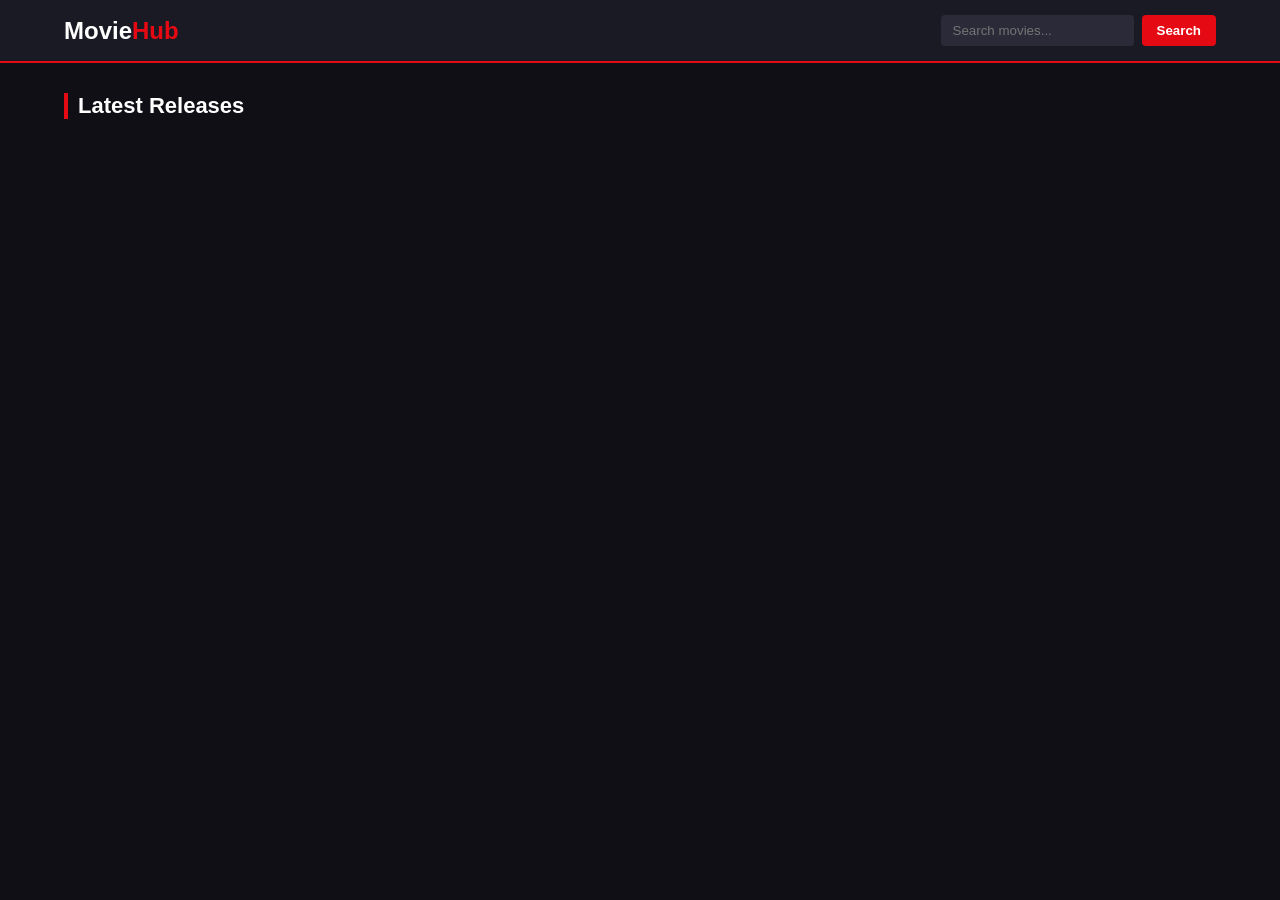
<file: index.html>
<!DOCTYPE html>
<html lang="en">
<head>
  <meta charset="UTF-8">
  <meta name="viewport" content="width=device-width, initial-scale=1.0">
  <title>MovieHub - Latest Movies</title>
  <link rel="stylesheet" href="style.css">
</head>
<body>

  <!-- Top Navigation Bar -->
  <header class="navbar">
    <div class="logo">Movie<span>Hub</span></div>
    <div class="search-box">
      <input type="text" placeholder="Search movies...">
      <button>Search</button>
    </div>
  </header>

  <!-- Main Content Section -->
  <main class="container">
    <h2 class="section-title">Latest Releases</h2>
    <div class="movie-grid"></div>
  </main>

  <!-- JavaScript Link -->
  <script src="script.js"></script>
</body>
</html>
</file>
<file: style.css>
* {
  margin: 0;
  padding: 0;
  box-sizing: border-box;
  font-family: 'Segoe UI', Tahoma, Geneva, Verdana, sans-serif;
}

body {
  background-color: #0f0f15;
  color: #ffffff;
}

.navbar {
  display: flex;
  justify-content: space-between;
  align-items: center;
  padding: 15px 5%;
  background-color: #1a1a24;
  border-bottom: 2px solid #e50914;
}

.logo {
  font-size: 24px;
  font-weight: bold;
  color: #ffffff;
}

.logo span {
  color: #e50914;
}

.search-box {
  display: flex;
  gap: 8px;
}

.search-box input {
  padding: 8px 12px;
  border-radius: 4px;
  border: none;
  outline: none;
  background-color: #2a2a38;
  color: #fff;
}

.search-box button {
  padding: 8px 15px;
  background-color: #e50914;
  border: none;
  color: #fff;
  border-radius: 4px;
  cursor: pointer;
  font-weight: bold;
}

.container {
  padding: 30px 5%;
}

.section-title {
  margin-bottom: 20px;
  font-size: 22px;
  border-left: 4px solid #e50914;
  padding-left: 10px;
}

.movie-grid {
  display: grid;
  grid-template-columns: repeat(auto-fill, minmax(200px, 1fr));
  gap: 20px;
}

.movie-card {
  position: relative;
  background-color: #1a1a24;
  border-radius: 8px;
  overflow: hidden;
  transition: transform 0.3s ease;
  cursor: pointer;
}

.movie-card:hover {
  transform: translateY(-5px);
}

.movie-card img {
  width: 100%;
  height: 280px;
  object-fit: cover;
  display: block;
}

.badge {
  position: absolute;
  top: 10px;
  right: 10px;
  background-color: #e50914;
  color: #fff;
  font-size: 11px;
  font-weight: bold;
  padding: 4px 8px;
  border-radius: 4px;
}

.movie-info {
  padding: 12px;
}

.movie-info h3 {
  font-size: 16px;
  margin-bottom: 5px;
  white-space: nowrap;
  overflow: hidden;
  text-overflow: ellipsis;
}

.movie-info .meta {
  font-size: 12px;
  color: #aaaaaa;
}
</file>
